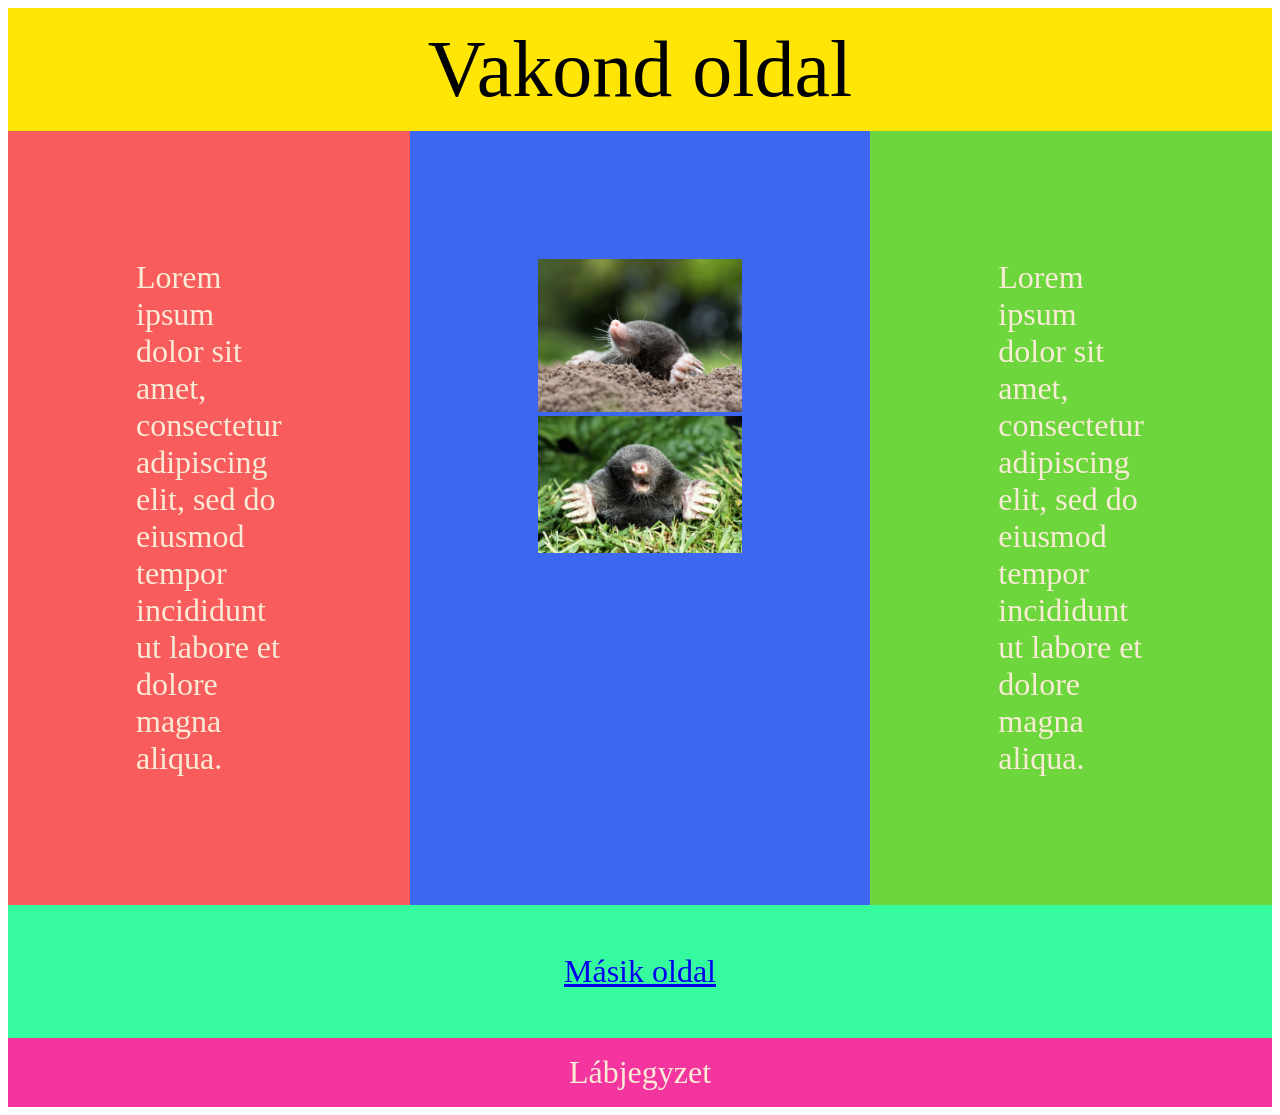
<file: index.html>
<!DOCTYPE html>
<html lang="hu">
<head>
    <link rel="stylesheet" href="stilus.css">
    <meta charset="UTF-8">
    <meta name="viewport" content="width=device-width, initial-scale=1.0">
    <meta name="description" content="közös munka">
    <meta name="keywords" content="csapat, csapatmunka, közös">
    <title> Orehovszki Árnika és Czitler Anna Zsófia </title>
</head>
<body>
    <main>
        <header>Vakond oldal</header>
        <nav>Lorem ipsum dolor sit amet, consectetur adipiscing elit, sed do eiusmod tempor incididunt ut labore et dolore magna aliqua.</nav>
        <article><img src="vak2.jpg" alt="Kép2">
        <img src="vak.jpg" alt="Kép"></article>
        <aside>Lorem ipsum dolor sit amet, consectetur adipiscing elit, sed do eiusmod tempor incididunt ut labore et dolore magna aliqua.</aside>
        <under>
            <ul>
                <li><a href="masik.html">Másik oldal</a></li>
            </ul>
        </under>
        <footer>Lábjegyzet</footer>
    </main>
</body>
</html>
</file>
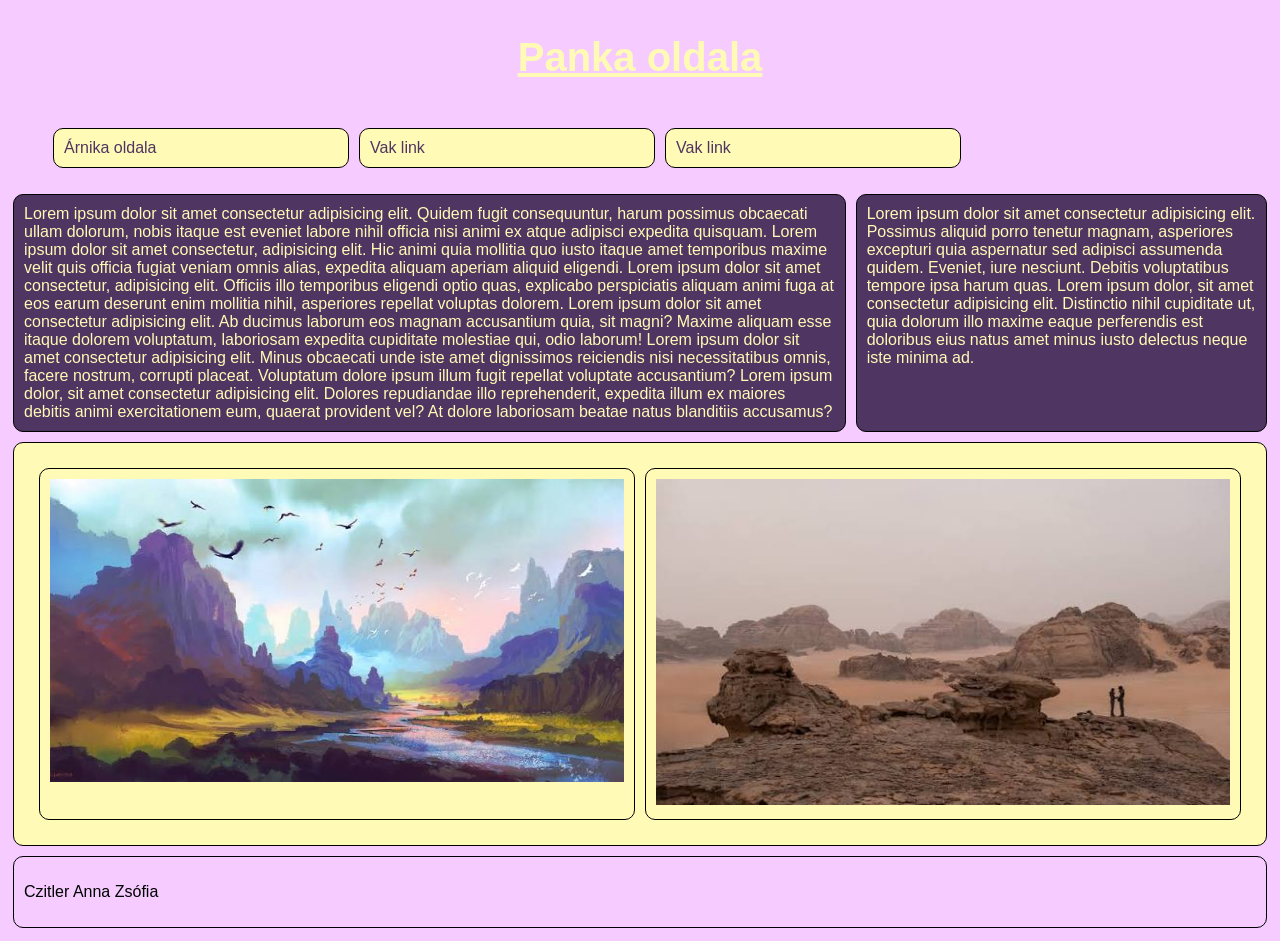
<file: masik.html>
<!DOCTYPE html>
<html lang="hu">
<head>
    <link rel="stylesheet" href="masik.css">
    <meta charset="UTF-8">
    <meta name="viewport" content="width=device-width, initial-scale=1.0">
    <meta name="description" content="közös munka">
    <meta name="keywords" content="csapat, csapatmunka, közös">
    <title> Orehovszki Árnika és Czitler Anna Zsófia </title>
</head>
<body>
    <main>
        <header>
            <h1> Panka oldala </h1>
        </header>
        <nav>
            <ul>
                <li><a href="index.html"> Árnika oldala </a></li>
                <li><a href="#"> Vak link </a></li>
                <li><a href="#"> Vak link </a></li>
            </ul>
        </nav>
        <article>
            Lorem ipsum dolor sit amet consectetur adipisicing elit. Quidem fugit consequuntur, harum possimus obcaecati ullam dolorum, nobis itaque est eveniet labore nihil officia nisi animi ex atque adipisci expedita quisquam. Lorem ipsum dolor sit amet consectetur, adipisicing elit. Hic animi quia mollitia quo iusto itaque amet temporibus maxime velit quis officia fugiat veniam omnis alias, expedita aliquam aperiam aliquid eligendi. Lorem ipsum dolor sit amet consectetur, adipisicing elit. Officiis illo temporibus eligendi optio quas, explicabo perspiciatis aliquam animi fuga at eos earum deserunt enim mollitia nihil, asperiores repellat voluptas dolorem. Lorem ipsum dolor sit amet consectetur adipisicing elit. Ab ducimus laborum eos magnam accusantium quia, sit magni? Maxime aliquam esse itaque dolorem voluptatum, laboriosam expedita cupiditate molestiae qui, odio laborum! Lorem ipsum dolor sit amet consectetur adipisicing elit. Minus obcaecati unde iste amet dignissimos reiciendis nisi necessitatibus omnis, facere nostrum, corrupti placeat. Voluptatum dolore ipsum illum fugit repellat voluptate accusantium? Lorem ipsum dolor, sit amet consectetur adipisicing elit. Dolores repudiandae illo reprehenderit, expedita illum ex maiores debitis animi exercitationem eum, quaerat provident vel? At dolore laboriosam beatae natus blanditiis accusamus?
        </article>
        <aside>
            Lorem ipsum dolor sit amet consectetur adipisicing elit. Possimus aliquid porro tenetur magnam, asperiores excepturi quia aspernatur sed adipisci assumenda quidem. Eveniet, iure nesciunt. Debitis voluptatibus tempore ipsa harum quas. Lorem ipsum dolor, sit amet consectetur adipisicing elit. Distinctio nihil cupiditate ut, quia dolorum illo maxime eaque perferendis est doloribus eius natus amet minus iusto delectus neque iste minima ad.
        </aside>
        <under>
            <div class="kartyak">
                <div class="kartya">
                    <img src="kepke/egykep.jpg" alt="hegyek">
                </div>
                <div class="kartya">
                    <img src="kepke/ketkep.jpg" alt="föld">
                </div>
            </div>
        </under>
        <footer>
            <p> Czitler Anna Zsófia </p>
        </footer>
    </main>
</body>
</html>
</file>
<file: stilus.css>
body {
    color:antiquewhite;
}
main {
    background-color: #444;
    display: grid;
    grid-template-columns: 1fr 2fr 1fr;
    grid-template-areas: "h h h"
                        "n ar as"
                        "un un un"
                        "f f f";
}
header {
    grid-area: h;
    background-color: #ffe607;
    color: rgb(0, 0, 0);
    padding: 1rem;
    text-align: center;
    font-size: 5rem;
    font-family: 'Brush Script MT', cursive;
}
nav {
    grid-area: n;
    background-color: #f85c5c;
    color: antiquewhite;
    padding: 8rem;
    font-family: 'Brush Script MT', cursive;
    font-size: 2rem;
}
article {
    grid-area: ar;
    background-color: #3d67f0;
    color: antiquewhite;
    padding: 8rem;
}
aside {
    grid-area: as;
    background-color: #6dd63c;
    color: antiquewhite;
    padding: 8rem;
    font-family: 'Brush Script MT', cursive;
    font-size: 2rem;
}
footer {
    grid-area: f;
    background-color: #f5359f;
    color: antiquewhite;
    padding: 1rem;
    text-align: center;
    font-family: 'Brush Script MT', cursive;
    font-size: 2rem;
}
under {
    grid-area: un;
    background-color: #36fa9e;
    color: antiquewhite;
    padding: 1rem;
    text-align: center;
}
.main {
    width: 80%;
    margin: auto;
}
@media screen and (max-width: 768px) {
    main {
        grid-template-columns: 1fr;
        grid-template-areas: "h"
                            "n"
                            "ar"
                            "as"
                            "un"
                            "f";
    }
    nav, article, aside {
        padding: 2rem;
    }
}

@media screen and (max-width: 480px) {
    main {
        grid-template-columns: 1fr;
        grid-template-areas: "h"
                            "n"
                            "ar"
                            "as"
                            "un"
                            "f";
    }
    nav, article, aside {
        padding: 1rem;
    }
}
img {
    max-width: 100%;
    height: auto;
}
ul {
    list-style-type: none;
    padding: 0;
    font-family: 'Brush Script MT', cursive;
    font-size: 2rem;
}
</file>
<file: masik.css>
html {
    background-color: rgb(246, 203, 255);
    font-family: 'Trebuchet MS', 'Lucida Sans Unicode', 'Lucida Grande', 'Lucida Sans', Arial, sans-serif;
}

main {
    display: grid;
    grid-template-columns: 2fr 1fr;
    grid-template-areas:
        "h h"
        "n n"
        "ar as"
        "un un"
        "f f";
}

li, article, aside, under, footer, .kartya {
    border: 1px solid black;
    border-radius: 10px;
    padding: 10px;
    margin: 5px;
}

header {
    text-align: center;
}

ul {
    display: grid;
    grid-template-columns: 25% 25% 25%;
    list-style: none;
    text-align: left;
    :hover {
        background-color: rgb(79, 53, 97);
        color: rgb(255, 250, 182);
    }
}

li {
    background-color: rgb(255, 250, 182);
}

a {
    color: rgb(79, 53, 97);
    text-decoration: none;
}

.kartyak {
    display: grid;
    grid-template-columns: 1fr 1fr;
    padding: 10px;
}

img {
    width: 100%;
}

header {
    grid-area: h;
}

nav {
    grid-area: n;
}

h1 {
    color: rgb(255, 250, 182);
    font-size: 250%;
    text-decoration: underline;
}

article {
    grid-area: ar;
    background-color: rgb(79, 53, 97);
    color: rgb(255, 250, 182);
}

aside {
    grid-area: as;
    background-color: rgb(79, 53, 97);
    color: rgb(255, 250, 182);
}

under {
    grid-area: un;
    background-color: rgb(255, 250, 182);
}

footer {
    grid-area: f;
}

@media screen and (max-width: 700px) {
    main {
        grid-template-columns: 1fr;
        grid-template-areas:
            "h"
            "n"
            "ar"
            "as"
            "un"
            "f";
    }
    ul {
        grid-template-columns: 1fr;
    }
    .kartyak {
        grid-template-columns: 1fr;
    }
}
</file>
